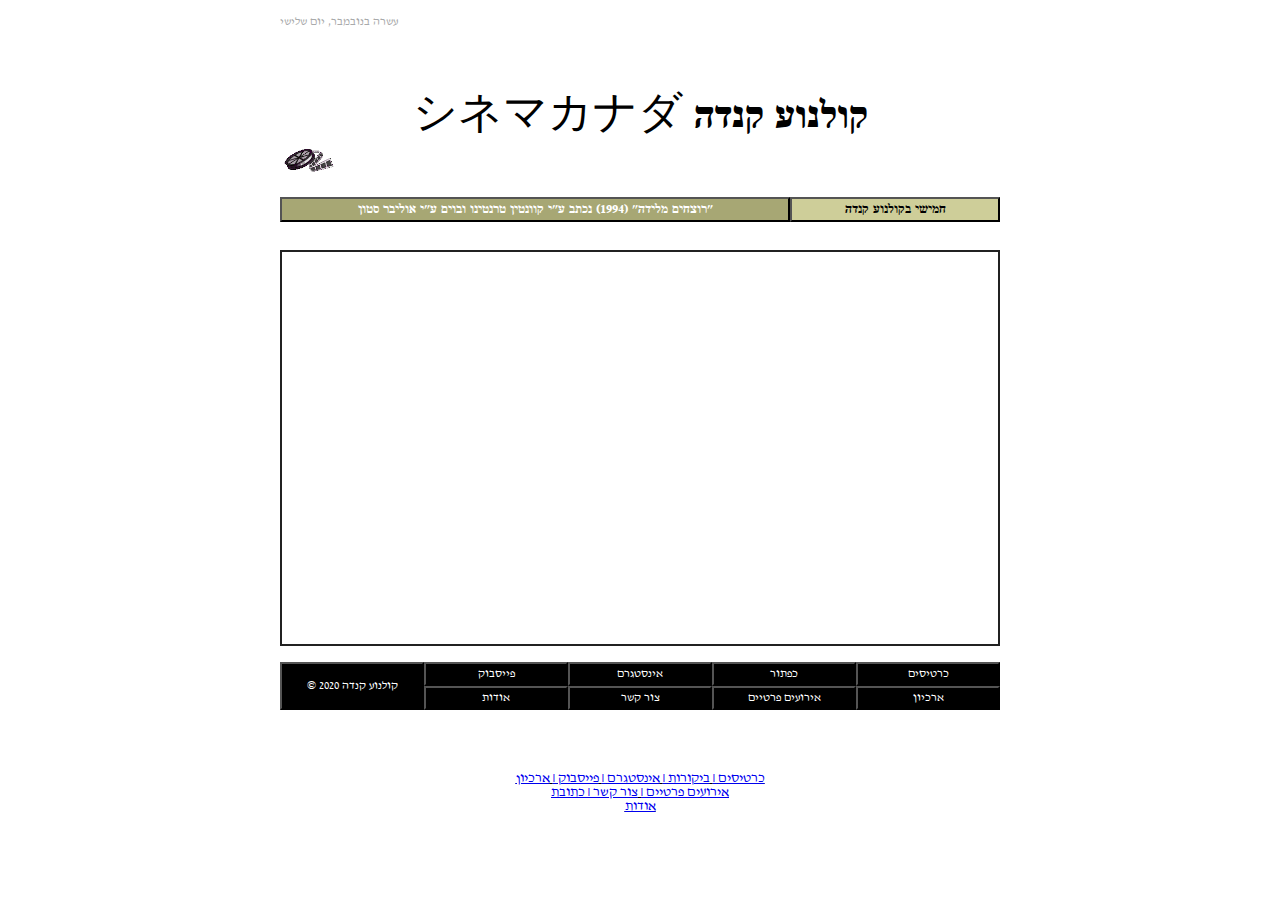
<file: index.html>
<!DOCTYPE html>
<html>
	<head>
		<title>kanada - group4</title>
		<link rel="icon" href="img/favicon.ico">
		<meta charset="utf-8">
		<link rel="stylesheet" type="text/css" href="css/style.css">
		<script src="index.js" async></script>
	</head>
<body dir="rtl">
	<br>
	<p> עשרה בנובמבר, יום שלישי</p>
	<h1>קולנוע קנדה シネマカナダ</h1>
	<img class="gif" src="img/rollopelicula.gif">
	<div class="graphic id-11 is-ani"></div>


<!-- dropdown -->
<div class="flexbox-container">
	<div class="dropdown" >
  		<button class="dropbtn">חמישי בקולנוע קנדה</button>
 		 <div class="dropdown-content">
   		 <a onmouseover="hoverTrue()" onmouseout="hoverFalse()"  href="friday.html">שישי בקולנוע קנדה</a>
   		 <a onmouseover="hoverTrue()" onmouseout="hoverFalse()"  href="saturday.html">שבת בקולנוע קנדה</a>
  		</div>
	</div>


	<form target="_blank">
  		<button class="movie-info" onmouseover="hoverTrue()" onmouseout="hoverFalse()" type="submit" title="מעבר לקניית כרטיסים" formaction="https://ticks.co.il"> ״רוצחים מלידה״ <span dir="ltr"> (1994)</span> נכתב ע״י קוונטין טרנטינו ובוים ע״י אוליבר סטון 
		</button>
	</form>
</div>


	<!-- iframe embed -->
<br>
   <div class="video-container" >
     <div class="video-foreground">
       <iframe 
               src="https://www.youtube.com/embed/XpLKNclOtLg?controls=0&showinfo=0&rel=0&autoplay=1&loop=1&playlist=W0LHTWG-UmQ&mute=1"
               frameBorder="0" allowFullScreen>
                
    </iframe>
  	</div>             
  </div>
<br>


<!-- lower button group-->
	<div class="btn-group">
	
		<!-- tickets -->
		<form target="_blank" action="https://www.ticks.co.il/">
			<button type="submit" title="מעבר לקניית כרטיסים" value="Buy Tickets'" >כרטיסים</button>
		</form>
		
		<!-- reviews -->
		<form target="" action="">
			<button type="submit" title=״״ value="" >כפתור</button>
		</form>
		
		<!-- instagram -->
		<form target="_blank" action="https://instagram.com/kolnoakanada">
			<button type="submit" title="מעבר לעמוד אינסטגרם " value="Go to Instagram page" >אינסטגרם</button>
		</form>
		
		<!-- facebook -->
		<form target="_blank" action="https://facebook.com/kolnoakanada">
			<button type="submit" title="מעבר לעמוד פייסבוק" value="Go to Facebook page" >פייסבוק</button>
		</form>
		
		<!-- developer's -->
			<button style="padding: 16px 0px; float: left; width: 20%" type="submit" title="כל הזכויות שמורות" value="all rights reserved" >קולנוע קנדה 2020 &copy;</button>
		
		<!-- archive -->
		<form target="_blank" action="archive.html">
			<button type="submit" title="מעבר לעמוד ארכיון" value="Go to Archives page" >ארכיון</button>
		</form>
		
		<!-- private events -->
		<form target="_blank" action="private.html">
			<button type="submit" title="אירועים פרטיים בקולנוע קנדה" value="Go to Private Events page" >אירועים פרטיים</button>
		</form>
		
		<!-- contact -->
		<form target="_blank" action="contact.html">
			<button type="submit" title="מעבר לעמוד צור קשר " value="Go to Instagram page" >צור קשר
			</button>
		</form>

		<!-- about -->
		<form target="_blank" action="about.html">
			<button type="submit" title="מעבר לעמוד אודות " value="Go to about page" >אודות
			</button>
		</form>
	</div>


<!-- links -->
	<div class="links">

		<a href="https://ticks.co.il/?">כרטיסים<span style="color: #1101EE; text-decoration: none;"> |</span></a>
		<a href="https://www.imdb.com/">ביקורות<span style="color: #1101EE; text-decoration: none;"> |</span></a>
		<a href="https://instagram.com/">אינסטגרם<span style="color: #1101EE; text-decoration: none;"> |</span></a>
		<a href="https://facebook.com/">פייסבוק<span style="color: #1101EE; text-decoration: none;"> |</span></a>
		<a href="archive.html">ארכיון</a>
		<br>
		<a href="private.html">אירועים פרטיים<span style="color: #1101EE; text-decoration: none;"> |</span></a>
		<a href="contact.html">צור קשר<span style="color: #1101EE; text-decoration: none;"> |</span></</a>
		<a href="map.html">כתובת</a>
		<br>
		<a href="about.html">אודות</a>
	</div>

	<a class="mycredit" target="_blank" href="https://instagram.com/roeylubin">קודד ע״י רועי לובין</a>
	
	<img class="ref" style="max-width: 700px" src="img/לשמשש.jpg">	


</body>
</html>
</file>
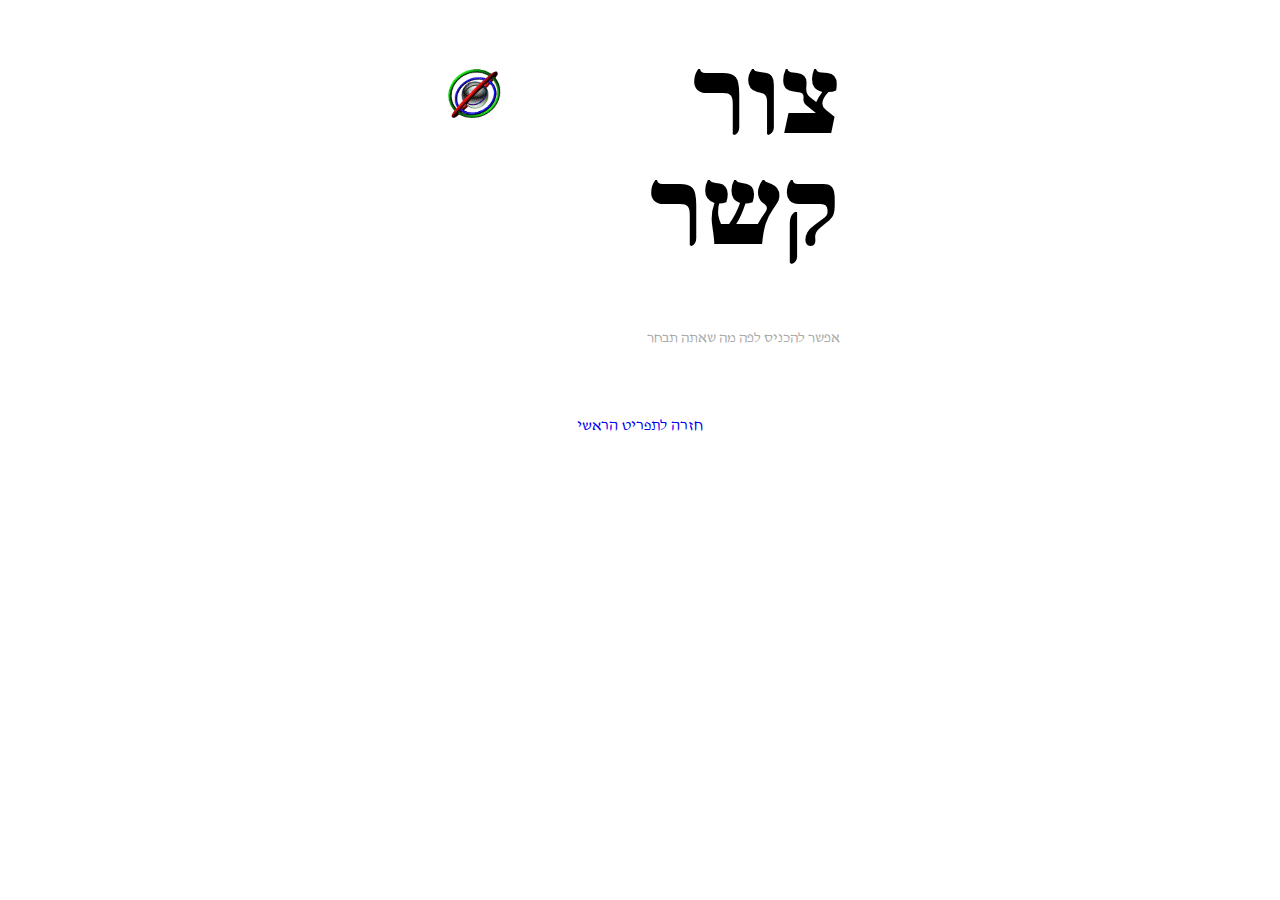
<file: contact.html>
<!DOCTYPE html>
<html>
	<head>
		<title>kanada - group4</title>
		<link rel="icon" href="img/favicon.ico">
		<meta charset="utf-8">
		<link rel="stylesheet" type="text/css" href="css/style.css">
		<script src="index.js" async></script>
	</head>
<body dir="rtl" style="max-width: 400px; margin: 0 auto;">
	
	<img style="margin-top: 60px; width: 70px;" class="gif" dir="ltr" src=img/4d.gif>
	<h1 style="font-size: 130px; text-align: right; margin: 0; padding: 50px 0 30px 0; line-height: .85;">צור קשר</h1>
	<p style="text-align: right; font-size: 15px; margin-top: 30px;">אפשר להכניס לפה מה שאתה תבחר

	</p>
<br><br>
	<a style= "text-align: center; display: block; text-decoration: none; margin-top: 40px;" href="index.html">חזרה לתפריט הראשי</a>

</body>
</html>
</file>
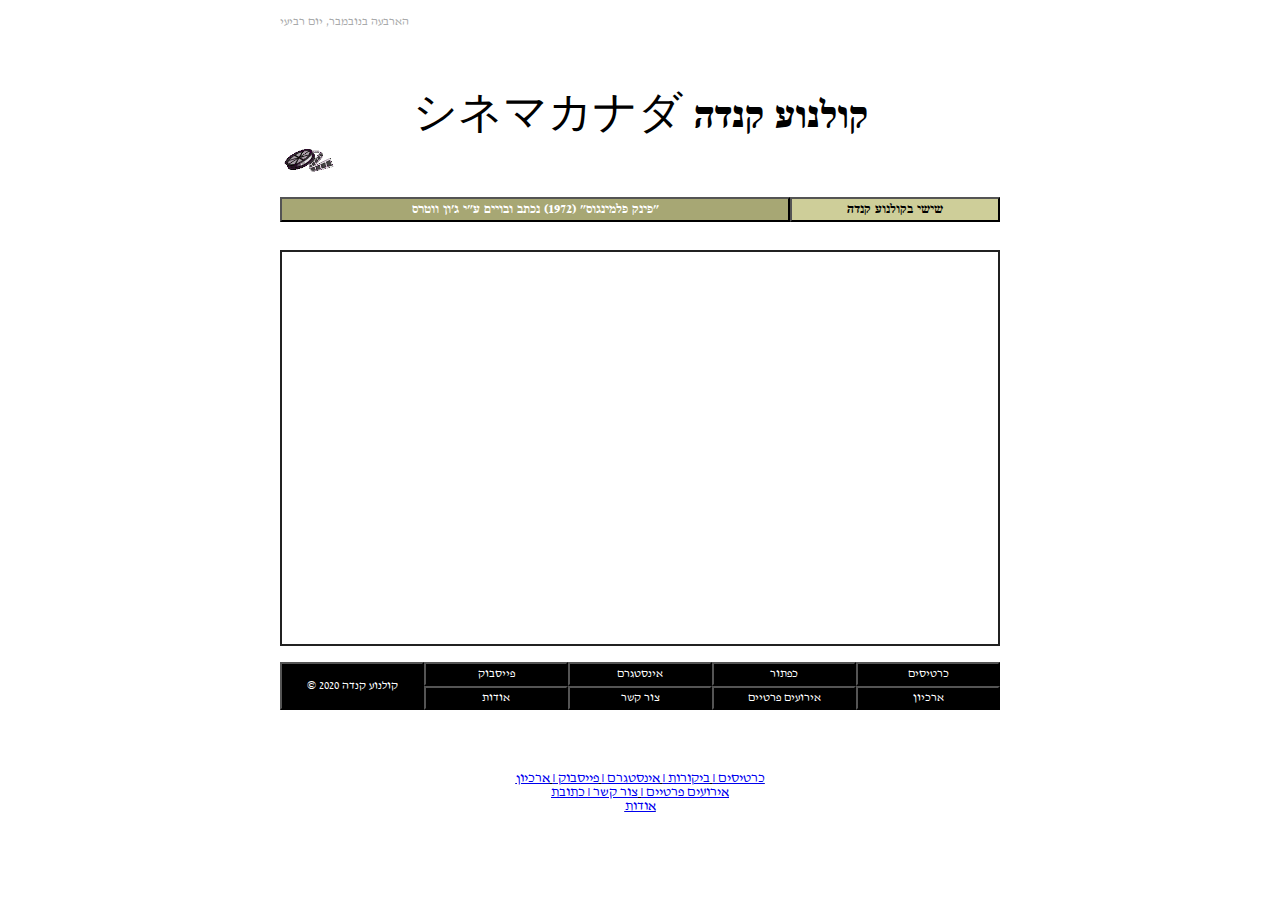
<file: friday.html>
<!DOCTYPE html>
<html>
<head>
	<link rel="icon" href="img/favicon.ico">
	<title>kanada - group4</title>
	<link rel="stylesheet" type="text/css" href="css/style.css">
	<meta charset="utf-8">
	<script src="index.js" async></script>
</head>
<body dir="rtl">
	<br>
	<p> הארבעה בנובמבר, יום רביעי</p>
	<h1>קולנוע קנדה シネマカナダ</h1>
	<img class="gif" src="img/rollopelicula.gif">

<!-- dropdown -->
<div class="flexbox-container">
	<div class="dropdown" >
  		<button class="dropbtn">שישי בקולנוע קנדה</button>
 		 <div class="dropdown-content">
   		 <a onmouseover="hoverTrue()" onmouseout="hoverFalse()"  href="saturday.html">שבת בקולנוע קנדה</a>
   		 <a onmouseover="hoverTrue()" onmouseout="hoverFalse()"  href="index.html">חמישי בקולנוע קנדה</a>
  		</div>
	</div>


	<form target="_blank">
  		<button class="movie-info" onmouseover="hoverTrue()" onmouseout="hoverFalse()" type="submit" title="מעבר לקניית כרטיסים" formaction="https://ticks.co.il"> ״פינק פלמינגוס״ <span dir="ltr">(1972)</span> נכתב ובויים ע״י ג׳ון ווטרס
		</button>
	</form>
</div>

		
	<!--trailer embed -->
<br>
   <div class="video-container" >
     <div class="video-foreground">
       <iframe 
               src="https://www.youtube.com/embed/elzEOs2pY38?controls=0&showinfo=0&rel=0&autoplay=1&loop=1&playlist=W0LHTWG-UmQ&mute=1"
               frameBorder="0" allowFullScreen>
                
    </iframe>
  	</div>             
  </div>
<br>

<!-- lower buttons -->
	<div class="btn-group">
		
		<!-- tickets -->
		<form target="_blank" action="https://www.ticks.co.il/">
			<button type="submit" title="מעבר לקניית כרטיסים" value="Buy Tickets'" >כרטיסים</button>
		</form>
		
		<!-- reviews -->
		<form target="" action="">
			<button type="submit" title=״״ value="" >כפתור</button>
		</form>
		
		<!-- instagram -->
		<form target="_blank" action="https://instagram.com/kolnoakanada">
			<button type="submit" title="מעבר לעמוד אינסטגרם " value="Go to Instagram page" >אינסטגרם</button>
		</form>
		
		<!-- facebook -->
		<form target="_blank" action="https://facebook.com/kolnoakanada">
			<button type="submit" title="מעבר לעמוד פייסבוק" value="Go to Facebook page" >פייסבוק</button>
		</form>
		
		<!-- developer's -->
			<button style="padding: 16px 0px; float: left; width: 20%" type="submit" title="כל הזכויות שמורות" value="all rights reserved" >קולנוע קנדה 2020 &copy;</button>
		
		<!-- archive -->
		<form target="_blank" action="archive.html">
			<button type="submit" title="מעבר לעמוד ארכיון" value="Go to Archives page" >ארכיון</button>
		</form>
		
		
		<!-- private events -->
		<form target="_blank" action="private.html">
			<button type="submit" title="אירועים פרטיים בקולנוע קנדה" value="Go to Private Events page" >אירועים פרטיים</button>
		</form>
		

		<!-- contact -->
		<form target="_blank" action="contact.html">
			<button type="submit" title="צור קשר " value="Go to Instagram page" >צור קשר
			</button>
		</form>

		<!-- about -->
		<form target="_blank" action="about.html">
			<button type="submit" title="אודות " value="Go to about page" >אודות
			</button>
		</form>
		
	</div>

<!-- links -->
	<div class="links" style="text-decoration: underline;">

		<a href="https://ticks.co.il/?">כרטיסים<span style="color: #1101EE; text-decoration: none;"> |</span></a>
		<a href="https://www.imdb.com/">ביקורות<span style="color: #1101EE; text-decoration: none;"> |</span></a>
		<a href="https://instagram.com/">אינסטגרם<span style="color: #1101EE; text-decoration: none;"> |</span></a>
		<a href="https://facebook.com/">פייסבוק<span style="color: #1101EE; text-decoration: none;"> |</span></a>
		<a href="archive.html">ארכיון</a>
		<br>
		<a href="private.html">אירועים פרטיים<span style="color: #1101EE; text-decoration: none;"> |</span></a>
		<a href="contact.html">צור קשר<span style="color: #1101EE; text-decoration: none;"> |</span></</a>
		<a href="map.html">כתובת</a>
		<br>
		<a href="about.html">אודות</a>

	</div>

	<a class="mycredit" target="_blank" href="https://instagram.com/roeylubin">קודד ע״י רועי לובין</a>

	<img class="ref" style="max-width: 700px" src="img/לשמשש.jpg">
















</body>
</html>
</file>
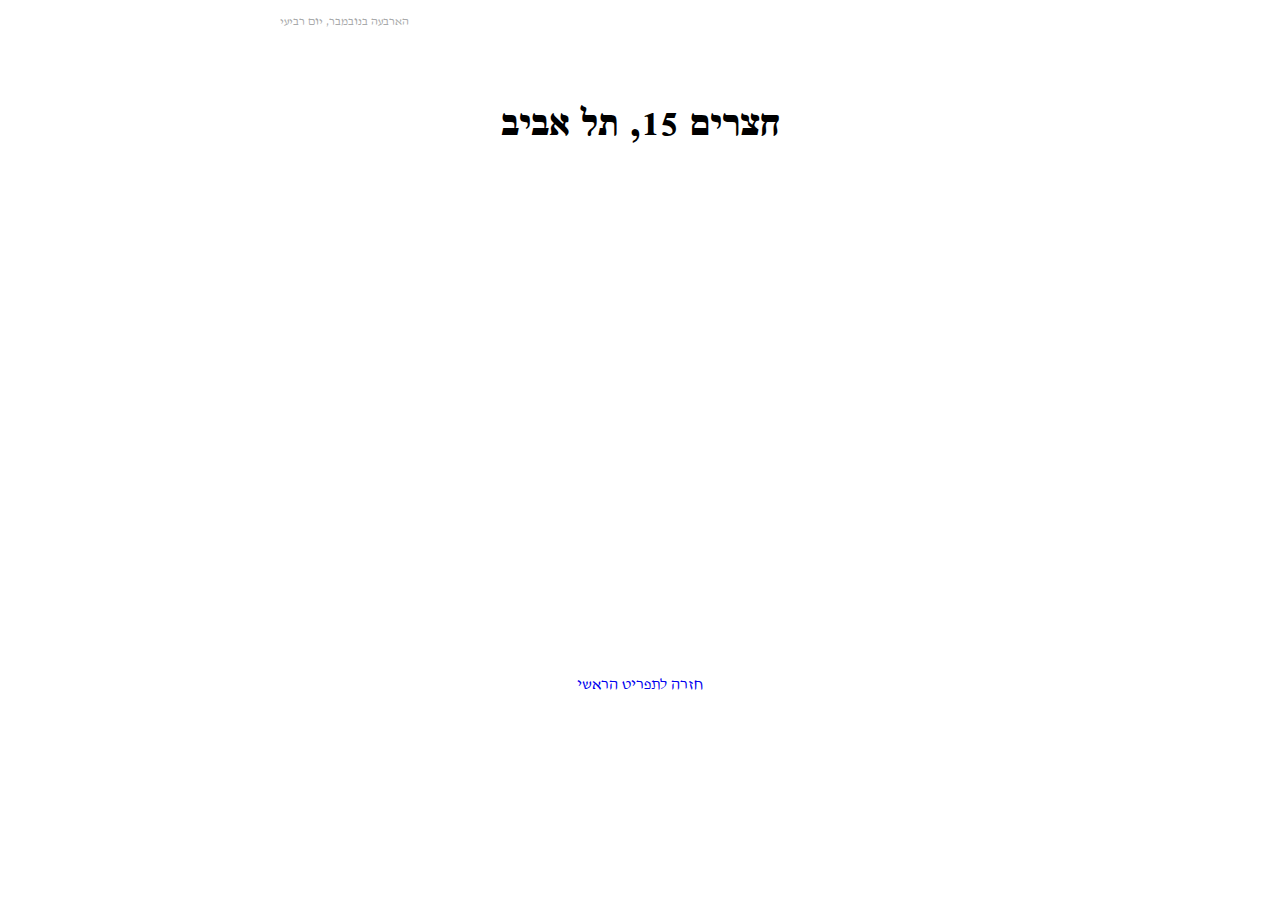
<file: map.html>
<!DOCTYPE html>
<html>
<head>
		<title>kanada - group4</title>
		<link rel="icon" href="img/favicon.ico">
		<meta charset="utf-8">
		<link rel="stylesheet" type="text/css" href="css/style.css">
		<script src="index.js" async></script>
	</head>
<body style="margin: 0 auto; text-align: center";>

	<p style="padding-top: 16px; font-family: david;">הארבעה בנובמבר, יום רביעי</p>

	<h1 style="margin: 40px 0 0; font-family: peninim;">חצרים 15, תל אביב</h1>
	<iframe style="padding-top: 40px; height: 450px;" src="https://www.google.com/maps/embed?pb=!1m14!1m8!1m3!1d13525.914837275484!2d34.7667374!3d32.0562987!3m2!1i1024!2i768!4f13.1!3m3!1m2!1s0x0%3A0x38750512a327738c!2z16fXldec16DXldeiINen16DXk9eUIC0gQ2luZW1hIEthbmFkYQ!5e0!3m2!1sen!2sil!4v1604192412451!5m2!1sen!2sil" width="800" height="600" frameborder="0" style="border:0;" allowfullscreen="" aria-hidden="false" tabindex="0"></iframe>

	<a style= "text-align: center; display: block; text-decoration: none; margin-top: 40px;" href="index.html">חזרה לתפריט הראשי</a>
</body>
</html>
</file>
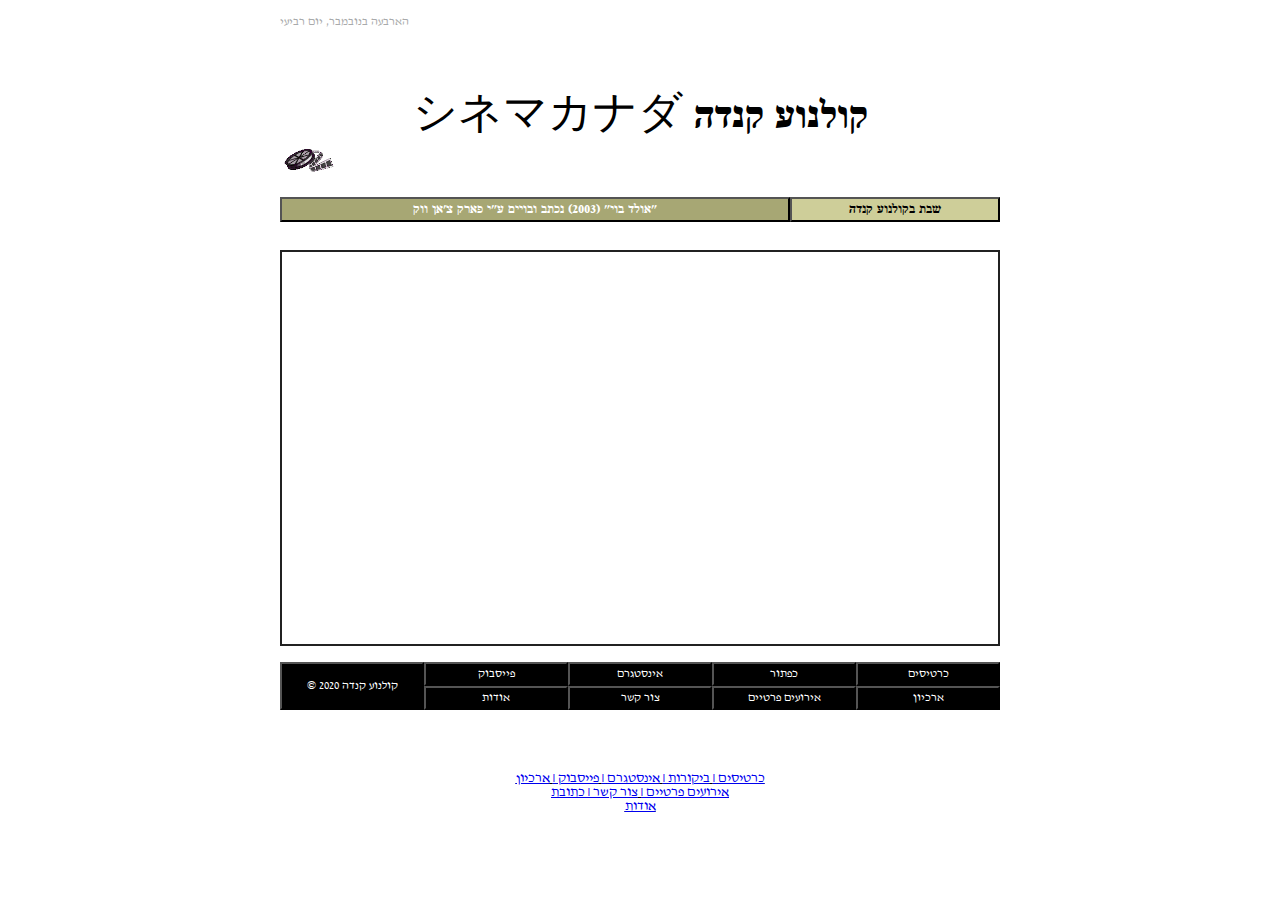
<file: saturday.html>
<!DOCTYPE html>
<html>
<head>
	<title>kanada - group4</title>
	<link rel="icon" href="img/favicon.ico">
	<link rel="stylesheet" type="text/css" href="css/style.css">
	<meta charset="utf-8">
	<script src="index.js" async></script>
</head>
<body dir="rtl">
	<br>
	<p> הארבעה בנובמבר, יום רביעי</p>
	<h1>קולנוע קנדה シネマカナダ</h1>
	<img class="gif" src="img/rollopelicula.gif">

<!-- dropdown -->
<div class="flexbox-container">
	<div class="dropdown" >
  		<button class="dropbtn">שבת בקולנוע קנדה</button>
 		 <div class="dropdown-content">
   		 <a onmouseover="hoverTrue()" onmouseout="hoverFalse()"  href="index.html">חמישי בקולנוע קנדה</a>
   		 <a onmouseover="hoverTrue()" onmouseout="hoverFalse()"  href="friday.html">שישי בקולנוע קנדה</a>
  		</div>
	</div>


	<form target="_blank">
  		<button class="movie-info" onmouseover="hoverTrue()" onmouseout="hoverFalse()" type="submit" title="מעבר לקניית כרטיסים" formaction="https://ticks.co.il"> ״אולד בוי״ <span dir="ltr"> (2003)</span> נכתב ובויים ע״י פארק צ׳אן ווק 
		</button>
	</form>
</div>

	<!--trailer embed -->
<br>
   <div class="video-container" >
     <div class="video-foreground">
       <iframe 
               src="https://www.youtube.com/embed/I18wDlx6WzI?controls=0&showinfo=0&rel=0&autoplay=1&loop=1&playlist=W0LHTWG-UmQ&mute=1"
               frameBorder="0" allowFullScreen>
                
    </iframe>
  	</div>             
  </div>
<br>

<!-- lower buttons -->
	<div class="btn-group">
		
		<!-- tickets -->
		<form target="_blank" action="https://www.ticks.co.il/">
			<button type="submit" title="מעבר לקניית כרטיסים" value="Buy Tickets'" >כרטיסים</button>
		</form>
		
		<!-- reviews -->
		<form target="" action="">
			<button type="submit" title=״״ value="" >כפתור</button>
		</form>
		
		<!-- instagram -->
		<form target="_blank" action="https://instagram.com/kolnoakanada">
			<button type="submit" title="מעבר לעמוד אינסטגרם " value="Go to Instagram page" >אינסטגרם</button>
		</form>
		
		<!-- facebook -->
		<form target="_blank" action="https://facebook.com/kolnoakanada">
			<button type="submit" title="מעבר לעמוד פייסבוק" value="Go to Facebook page" >פייסבוק</button>
		</form>
		
		<!-- developer's -->
		<button style="padding: 16px 0px; float: left; width: 20%" type="submit" title="כל הזכויות שמורות" value="all rights reserved" >קולנוע קנדה 2020 &copy;</button>
		
		<!-- archive -->
		<form target="_blank" action="archive.html">
			<button type="submit" title="מעבר לעמוד ארכיון" value="Go to Archives page" >ארכיון</button>
		</form>
		
		
		<!-- private events -->
		<form target="_blank" action="private.html">
			<button type="submit" title="אירועים פרטיים בקולנוע קנדה" value="Go to Private Events page" >אירועים פרטיים</button>
		</form>
		

		<!-- contact -->
		<form target="_blank" action="contact.html">
			<button type="submit" title="צור קשר " value="Go to Instagram page" >צור קשר
			</button>
		</form>

		<!-- about -->
		<form target="_blank" action="about.html">
			<button type="submit" title="אודות " value="Go to about page" >אודות
			</button>
		</form>
		
	</div>

<!-- links -->
	<div class="links" style="text-decoration: underline;">

		<a href="https://ticks.co.il/?">כרטיסים<span style="color: #1101EE; text-decoration: none;"> |</span></a>
		<a href="https://www.imdb.com/">ביקורות<span style="color: #1101EE; text-decoration: none;"> |</span></a>
		<a href="https://instagram.com/">אינסטגרם<span style="color: #1101EE; text-decoration: none;"> |</span></a>
		<a href="https://facebook.com/">פייסבוק<span style="color: #1101EE; text-decoration: none;"> |</span></a>
		<a href="archive.html">ארכיון</a>
		<br>
		<a href="private.html">אירועים פרטיים<span style="color: #1101EE; text-decoration: none;"> |</span></a>
		<a href="contact.html">צור קשר<span style="color: #1101EE; text-decoration: none;"> |</span></</a>
		<a href="map.html">כתובת</a>
		<br>
		<a href="about.html">אודות</a>

	</div>

	<a class="mycredit" target="_blank" href="https://instagram.com/roeylubin">קודד ע״י רועי לובין</a>

	<img class="ref" style="max-width: 700px" src="img/לשמשש.jpg">












</body>
</html>
</file>
<file: css/style.css>
*{
	box-sizing: border-box;
	width: 100%;
}
@font-face {
	src: url(../fonts/NewPeninimMT-Bold-04.ttf);
	font-family: peninim;
  font-weight: normal;
  font-style: bold;
}

@font-face {
	src: url(../fonts/david.ttf);
	font-family: david;
  font-weight: normal;
  font-style: bold;
}

/* dark mode */
@media (prefers-color-scheme: dark) {

body{
	margin: 0 auto;
	font-family: david;
	font-weight: 100;
	box-sizing: content-box;
	max-width: 720px;
	margin: 0 auto;
	padding: 0px 50px;
	background-color: black
}

h1{
	font-family: peninim;
	font-weight: normal;
	font-style: bold;
	text-align: center;
	font-size: 44px;
	padding: 35px;
	margin: 20px auto;
	color: white;
}
}

/* light mode */
@media (prefers-color-scheme: light) {

  body{
    margin: 0 auto;
    font-family: david;
    font-weight: 100;
    box-sizing: content-box;
    max-width: 720px;
    margin: 0 auto;
    padding: 0px 50px;
    background-color: white;
  }
  
  h1{
    font-family: peninim;
    font-weight: normal;
    font-style: bold;
    text-align: center;
    font-size: 44px;
    padding: 35px;
    margin: 20px auto;
    color: rgb(0, 0, 0);
  }
  }
  
p{
	color: #A9AAAB;
	font-size: 12px;
	text-align: left;
	margin: 0;
}

.mycredit{
	color: #A9AAAB;
	font-size: 12px;
	display: block;
	text-align: left;
	margin: -10px 0 30px 0px;
	text-decoration: none;
	display: none;
}

.ref{
	width: 600px;
	display: none;
	margin: 0 auto;

}

.gif{
	width: 60px; 
	float: left; 
	padding: 0; 
	margin: -50px 0px 0px 0px 
}



.flexbox-container{
	display: flex;	
	width: 100%;
}

.dropbtn {
  width: 210px;
  background-color: #CECE99;
  color: black;
  font-family: 'peninim';
  font-size: 15px;
  padding: 3px 0;
  cursor: pointer;
}

.dropdown {
  position: relative;
  display: inline-block;
}

.dropdown-content {
  display: none;
  position: absolute;
  background-color: #A7A774;
  color: white;
  min-width: 210px;
  z-index: 1;
  font-family: peninim;
}

.dropdown-content:hover a {
  display: block;
}

.dropdown-content a {
  color: white;
  padding: 3px 12px;
  text-decoration: none;
  display: block;
  font-size: 15px;
  text-align: center;
  border-top: 2px solid #767676;
  border-right: 2px solid #212121;
  border-bottom: 2px solid #212121;
  border-left: 2px solid #767676;
}

.dropdown-content a:hover {
  background-color: #CECE99;
  color: black;
}

.dropdown:hover .dropdown-content {
  display: block;
}

.movie-info {
  display: inline-block;
  width: 510px;
  background-color: #A7A774;
  color: white;
  font-family: 'peninim';
  font-size: 15px;
  padding: 3px 0;
  color: white;
  cursor: pointer;
}

.movie-info:hover {
  background-color: #CECE99;
  color: black;
}

.movie-info:hover .dropbtn {
  background-color: #A7A774;
  color: white;
}


/*lower button group*/
.btn-group  button{
	color: white;
	background-color: black;
	padding: 4px 0px;
	margin: 0;
	float: right;
	width: 20%;
	font-size: 12px;
	font-family: david;
	cursor: pointer;
}

.btn-group button:hover{
	background-color: #282922;
}

.btn-group button:focus{
	background-color: #4A4949;
}

/*youtube embed style*/
.video-container{
  display: flex;
  height:44vh;
  overflow:hidden;
  position:relative;
  border: 2px solid #212121;
  margin: 12px 0 0 0;

}
.video-container iframe,{
  position: absolute;
  top: 0;
  left: 0;
  width: 100%;
  height: 100%;

}
.video-container iframe, {
  pointer-events: none;
}
.video-container iframe{
  position: absolute;
  top: -60px;
  left: 0;
  width: 100%;
  height: calc(100% + 120px);
}
.video-foreground{
  pointer-events:none;
}

.links{
	margin: 110px 0px 30px;
	text-align: center;
	width: initial;
	font-size: initial;
	font-size: 14px;
	text-decoration: underline;
}
</file>
